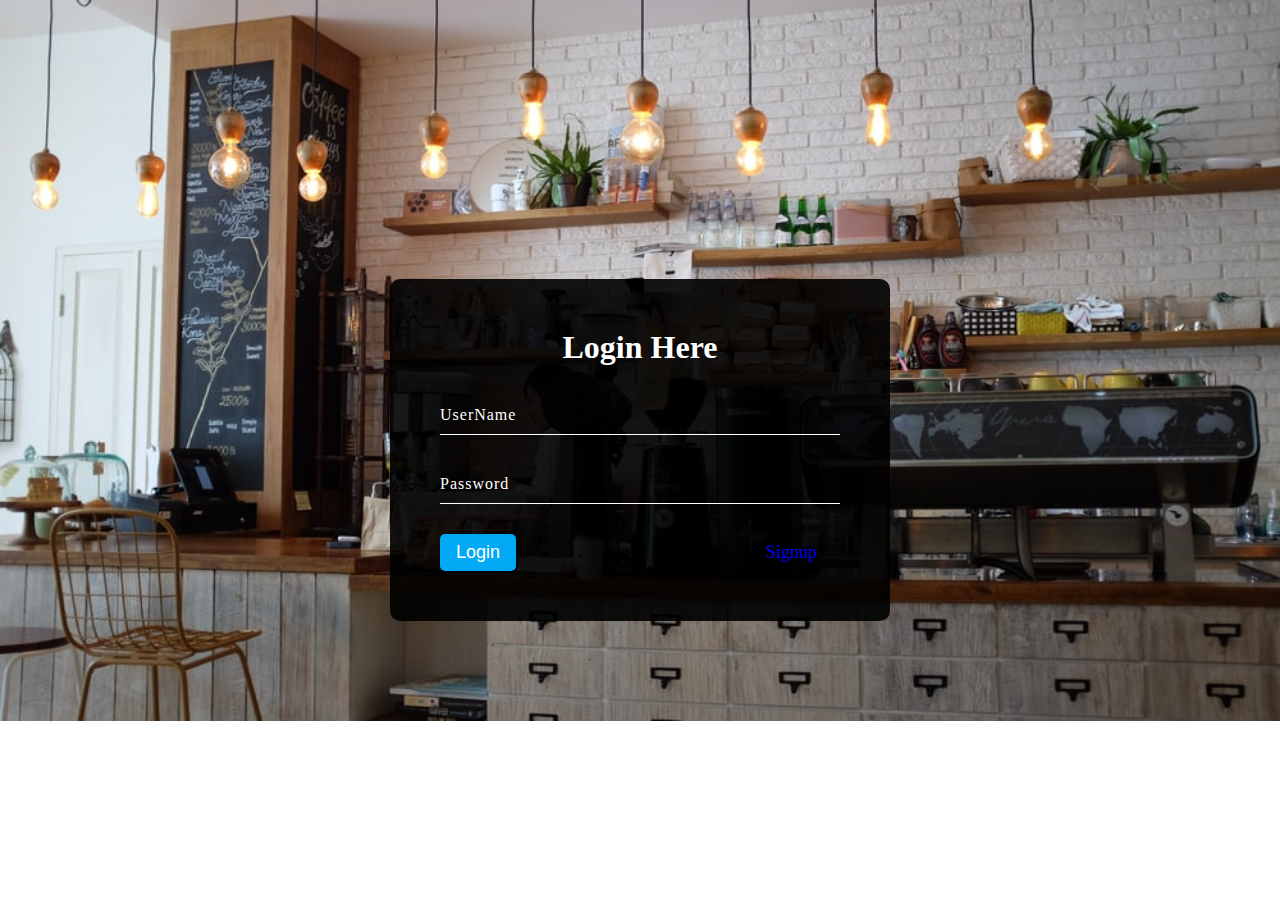
<file: index.html>
<!DOCTYPE html>
<html lang="en">
<head>
    <meta charset="UTF-8">
    <meta http-equiv="X-UA-Compatible" content="IE=edge">
    <meta name="viewport" content="width=device-width, initial-scale=1.0">
    <link href="https://cdn.jsdelivr.net/npm/bootstrap@5.1.0/dist/css/bootstrap.min.css" rel="stylesheet" integrity="sha384-KyZXEAg3QhqLMpG8r+8fhAXLRk2vvoC2f3B09zVXn8CA5QIVfZOJ3BCsw2P0p/We" crossorigin="anonymous">
    <link rel="stylesheet" href="style.css">
    <title>Login</title>
</head>
<body>
    <div class="main_div">
        <div class="loginbox">
            <h1>Login Here</h1>

            <form action="">
                <div class="input-Box">
                    <input type="text" name="username" required>
                    <label>UserName</label>
                </div>
                
                <div class="input-Box">
                    <input type="password" name="password"  required>
                    <label> Password</label>
                </div>

                <input class="button-1" type="submit" value="Login">
                <a class="button-2 btn btn-outline-danger" href="./REG/index1.html">Signup</a>
                
            </form>

        </div>
    </div>
    
</body>
</html>
</file>
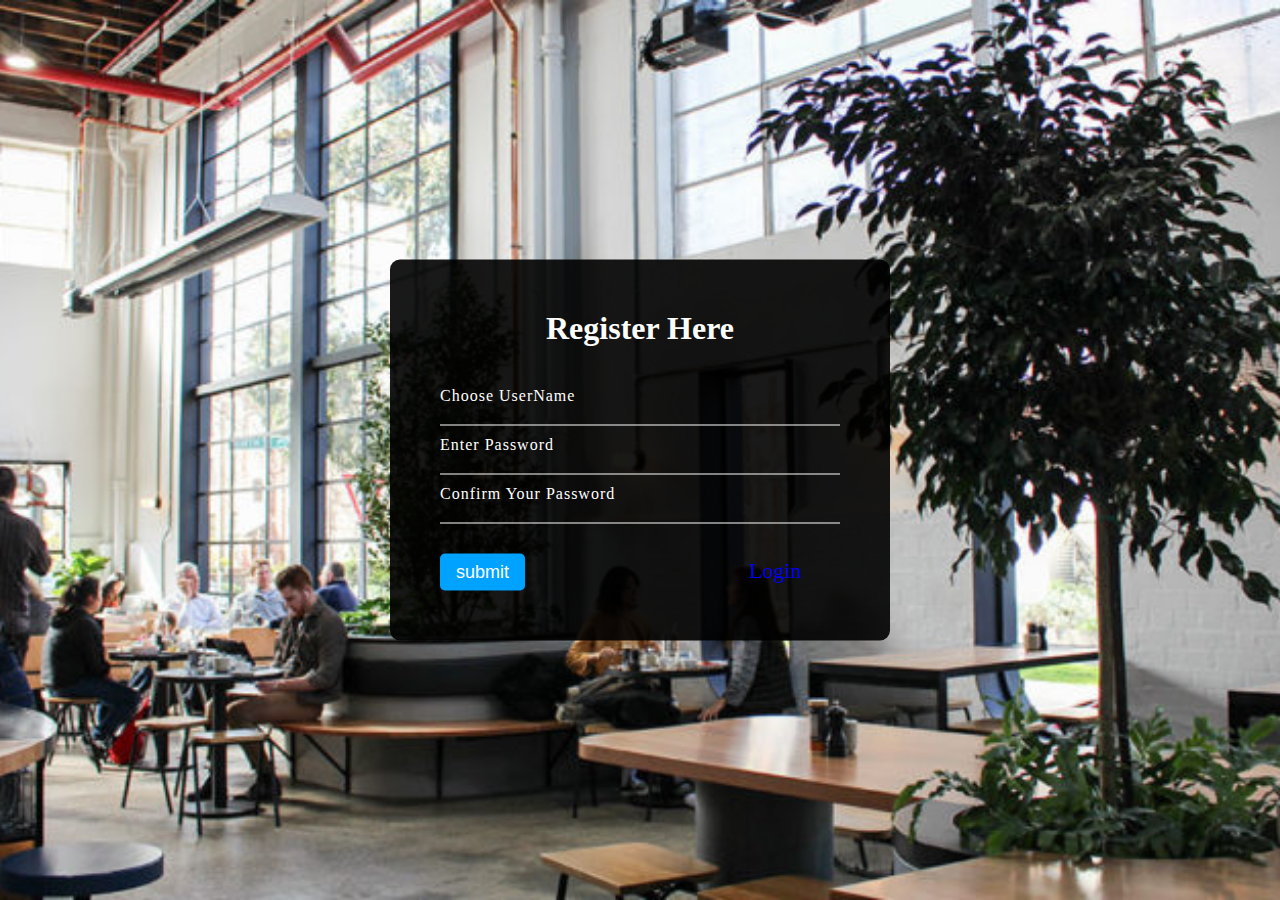
<file: REG/index1.html>
<!DOCTYPE html>
<html lang="en">
<head>
    <meta charset="UTF-8">
    <meta http-equiv="X-UA-Compatible" content="IE=edge">
    <meta name="viewport" content="width=device-width, initial-scale=1.0">
    <link href="https://cdn.jsdelivr.net/npm/bootstrap@5.1.0/dist/css/bootstrap.min.css" rel="stylesheet" integrity="sha384-KyZXEAg3QhqLMpG8r+8fhAXLRk2vvoC2f3B09zVXn8CA5QIVfZOJ3BCsw2P0p/We" crossorigin="anonymous">

    <link rel="stylesheet" href="style.css">
    <title>Register_here</title>
</head>
<body>
    <div class="main_div1">
        <div class="signup">
            <div class="main_heading1">
                <h1>
                    Register Here
                </h1>
            </div>
            <form action="">
                <div class="input-box1">
                    <input type="text" name="UserName" required>
                    <label>Choose UserName</label>
                </div>
                
                <div class="input-box1">
                    <input type="password" name="Password" required>
                    <label>Enter Password</label>
                </div>

                <div class="input-box1">
                    <input type="password" name="Password" required>
                    <label>Confirm Your Password</label>
                </div>

                <input class="button-1" type="submit" value="submit">
                <a class="login_btn btn btn-outline-success" href="../index.html">Login</a> 
                
            </form>
            
        </div>
    </div>
    
</body>
</html>
</file>
<file: style.css>
*{
    margin: 0;
    padding: 0;
    box-sizing: border-box;
}
body{
    background-image: url('/image1/c1.jpg');
    background-size: cover;
    background-repeat: no-repeat ;
}
.main-div{
    width: 100%;
    height: 100vh;
    position: relative;
}
.loginbox{
    width: 500px;
    position: absolute;
    top: 50%;
    left: 50%;
    transform: translate(-50%, -50%);
    padding: 50px;
    background-color: rgba(0, 0, 0, 0.9);
    border-radius: 10px;
}
.loginbox h1{
    margin-bottom: 30px;
    color: white;
    text-transform: capitalize;
    text-align: center;
}
.input-Box{
    position: relative;
}
.input-Box input{
    width: 100%;
    padding: 10px;
    font-size: 16px;
    color: white;
    letter-spacing: 1px;
    margin-bottom: 30px;
    border: none;
    border-bottom: 1px solid white;
    background: transparent;
    outline: none;
}
.input-Box label{
    position: absolute;
    top: 0;
    left: 0;
    letter-spacing: 1px;
    padding: 10px 0;
    font-size: 16px;
    color: white;
    transition: 0.5s;
}
.input-Box input:focus ~ label,
.input-Box input:valid ~ label{
    top: -20px;
    left: 0;
    color: #03a9f4;
    font-size: 14px;


}
.button-1{
    padding: 8px 16px;
    background: transparent;
    border: none;
    outline: none;
    color: white;
    background: #03a9f4;
    border-radius: 5px;
    font-size: 18px;
}
.button-2{
    padding: 8px 16px;
    background: transparent;
    border: none;
    outline: none;
    /* color: white; */
    /* background: #03a9f4; */
    border-radius: 5px;
    font-size: 18px;
    margin-left: 230px;
    text-decoration: none;

}
.button-2:hover{
    cursor: pointer;
}
</file>
<file: REG/style.css>
*{
    margin: 0;
    padding: 0;
    box-sizing: border-box;
}
body{
    background-image: url('../REG/image/c2.jpg');
    background-repeat: no-repeat;
    background-size: cover;
    background-position: center;
}
.main_heading1 h1{
    text-align: center;
    color: white;
    margin-bottom: 30px;
    text-transform: capitalize;
}
.main_div1{
    width: 100%;
    height: 100vh;
    position: relative;
}
.signup{
    position: absolute;
    width: 500px;
    padding: 50px;
    background-color: rgba(0, 0, 0, 0.9);
    border-radius: 10px;
    top: 50%;
    left: 50%;
    transform: translate(-50%,-50% );
}
.input-box1{
    position: relative;
}
.input-box1 input{
    width: 100%;
    padding: 15px;
    font-size: 16px;
    letter-spacing: 1px;
    outline: none;
    background: transparent;
    color: white;
    border: none;
    border-bottom: 1px solid white;
}
.input-box1 label{
    position: absolute;
    top: 0;
    left: 0;
    color: white;
    padding: 10px 0;
    font-size: 16px;
    letter-spacing: 1px;
    transition: 0.5s;
}
.input-box1 input:focus ~ label,
.input-box1 input:valid ~ label{
    top: -10px;
    left: 0;
    color: #03a9f4;
    font-size: 14px;
}
.button-1{
    padding: 8px 16px;
    background: transparent;
    border: none;
    outline: none;
    color: white;
    background: #00a2ff;
    border-radius: 5px;
    font-size: 18px;
    margin-top: 30px;
}
.login_btn{
    text-decoration: none;
    font-size: 22px;
    margin-left: 220px;
    border: none;
    outline: none;
    background: transparent;
}
</file>
